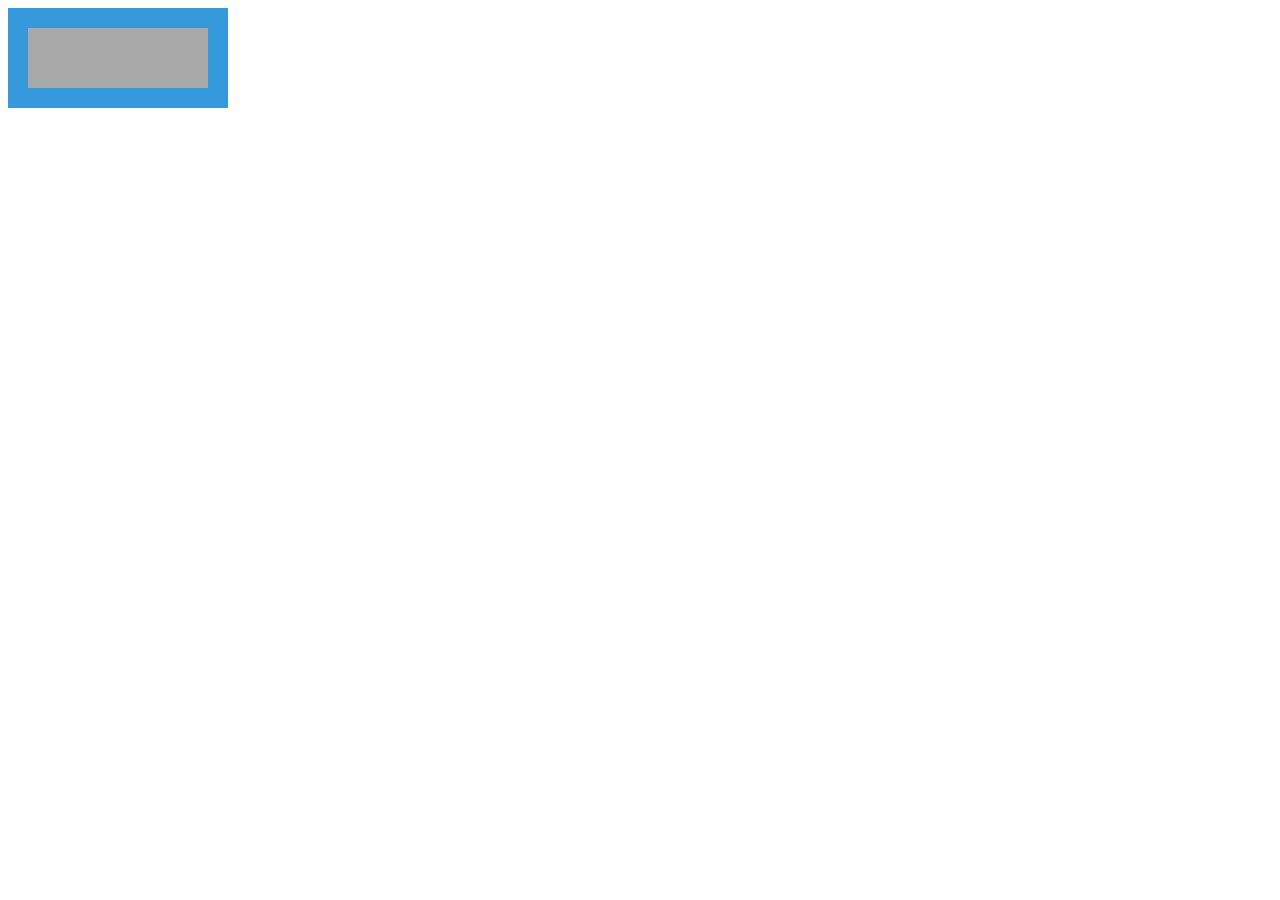
<file: 计时器/index.html>
<!DOCTYPE html>
<html>
<head lang="en">
    <meta charset="UTF-8">
    <title></title>
    <script src="jquery-3.1.1.js"></script>
    <style>
        #box{
            width: 180px;
            height: 60px;
            background: darkgray;
            border: 20px solid #3498DB;
            line-height: 60px;
            text-align: center;
            font-size: 30px;
            position: relative;

        }
        #box #sp1{
            position: absolute;
            left: 8px;
            top: -20px;
            font-size: 8px;
        }
        #box #sp2{
            position: absolute;
            right: 10px;
            top: 20px;
            font-size: 8px;
        }


    </style>
</head>
<body>
<div id="box">
    <span id="sp1"></span>
    <span id="sp3"></span>
    <span id="sp2"></span>
</div>

<script>
$(function(){

    setInterval(function(){
        var data=new Date();
        var second=data.getSeconds();
        var minute=data.getMinutes();
        var hover=data.getHours();
        var week=data.getDay();

        function getTimer(){
            return str= zero(sj(hover))+':'+zero(minute)+':'+zero(second);

        }

        function zero(n){
            return n=n<10?'0'+n:n;
        }
        function sj(m){
            return m=m<=12?m:m-12;
        }
        function hov(){
            return  hr=hover<=12?"AM":"PM";

        }

//    console.log(hov());

        function xinqi(){
            switch(week){
                case 1:
                    x="MON";
                    break;
                case 2:
                    x="TUE";
                    break;
                case 3:
                    x="WED";
                    break;
                case 4:
                    x="THURS";
                    break;
                case 5:
                    x="FRI";
                    break;
                case 6:
                    x="SAT";
                    break;
                case 0:
                    x="SUN";
                    break;
            }
            return x;
        }

        $("#sp1").html(xinqi());
        $("#sp2").html(hov());
        $("#sp3").html(getTimer());

    },1000);













})





</script>



</body>
</html>
</file>
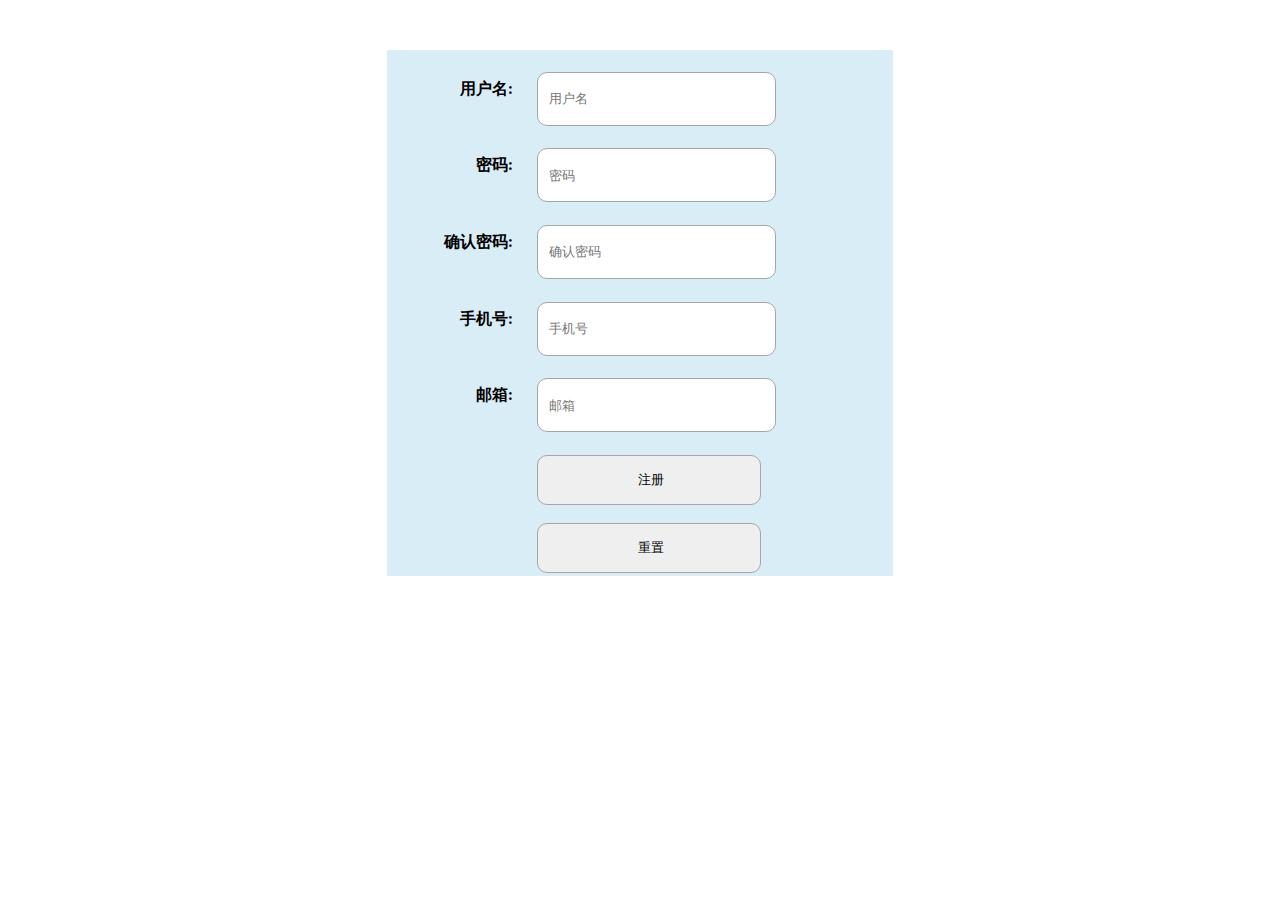
<file: items/zhuce.html>
<!DOCTYPE html>
<html>
<head lang="en">
    <meta charset="UTF-8">
    <title></title>
    <link rel="stylesheet" href="css/zhuce.css"/>
</head>
<body>
    <form action="">
        <table>
            <tr>
                <th>用户名:</th>
                <td><input type="text" placeholder="用户名"/></td>
            </tr>
            <tr>
                <th>密码:</th>
                <td><input type="password" placeholder="密码"/></td>
            </tr>
            <tr>
                <th>确认密码:</th>
                <td><input type="password" placeholder="确认密码"/></td>
            </tr>
            <tr>
                <th>手机号:</th>
                <td><input type="text" placeholder="手机号"/></td>
            </tr>
            <tr>
                <th>邮箱:</th>
                <td><input type="text" placeholder="邮箱"/></td>
            </tr>
            <tr>
                <td></td>
                <td><input type="button" value="注册"/> <input type="reset" value="重置"/></td>
            </tr>
        </table>
    </form>
</body>
</html>
</file>
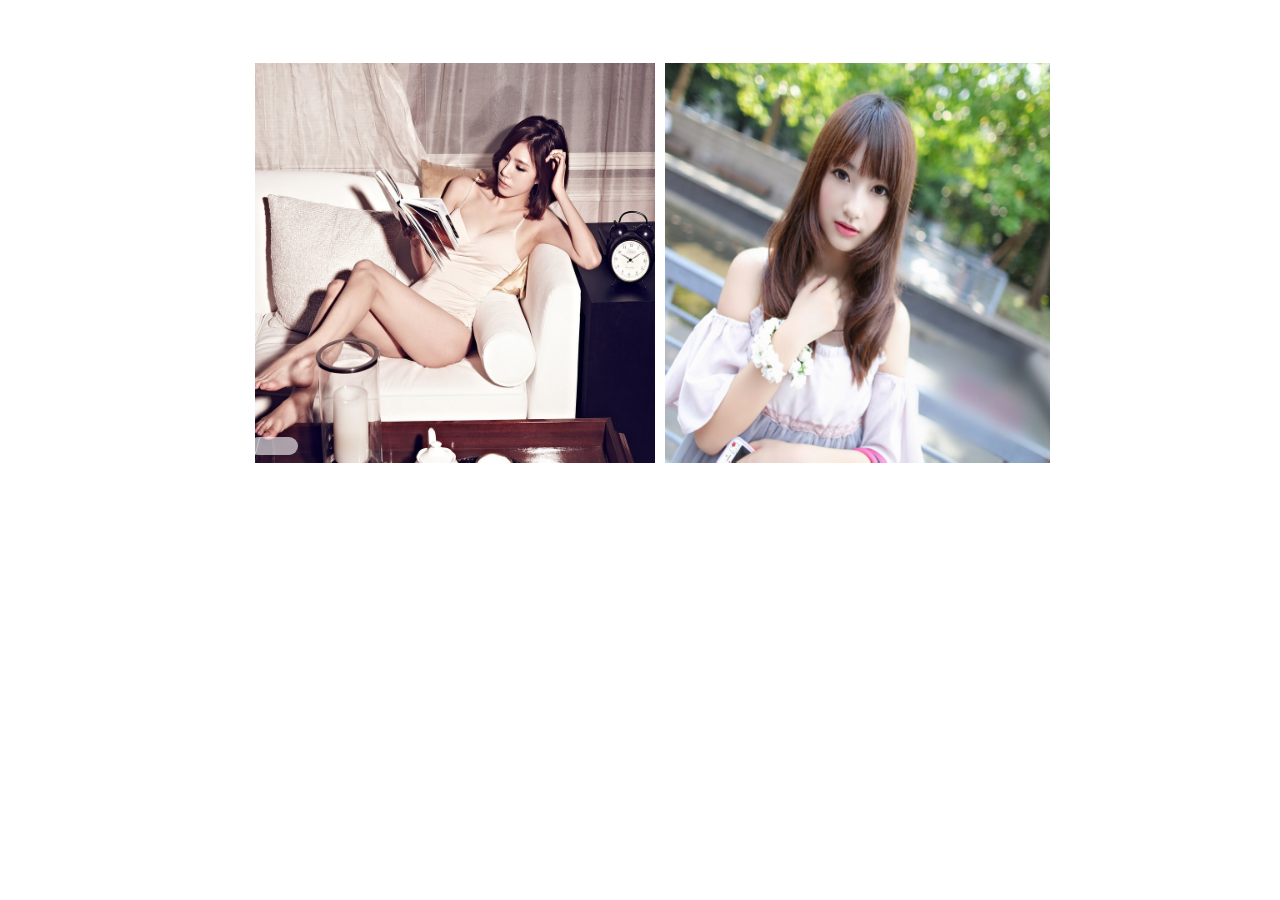
<file: 滚动/滚动.html>
<!DOCTYPE html PUBLIC "-//W3C//DTD XHTML 1.0 Transitional//EN" "http://www.w3.org/TR/xhtml1/DTD/xhtml1-transitional.dtd">
<html xmlns="http://www.w3.org/1999/xhtml">
<head>
    <meta http-equiv="Content-Type" content="text/html; charset=utf-8" />
    <title></title>
    <link href="zzsc.css" type="text/css" rel="stylesheet" />
    <script src="zzsc.js"></script>
</head>

<body>

<div id="ztbox">
    <div id="left"></div>
    <div id="conter">
        <ul>
            <li><a href="javascript:;" target="_blank"><img src="img/1.jpg"></a></li>
            <li><a href="javascript:;" target="_blank"><img src="img/2.jpg"></a></li>
            <li><a href="javascript:;" target="_blank"><img src="img/3.jpg"></a></li>
            <li><a href="javascript:;" target="_blank"><img src="img/4.jpg"></a></li>
            <li><a href="javascript:;" target="_blank"><img src="img/5.jpg"></a></li>
            <li><a href="javascript:;" target="_blank"><img src="img/6.jpg"></a></li>
            <li><a href="javascript:;" target="_blank"><img src="img/7.jpg"></a></li>
            <li><a href="javascript:;" target="_blank"><img src="img/8.jpg"></a></li>
            <li><a href="javascript:;" target="_blank"><img src="img/9.jpg"></a></li>
        </ul>
        <div id="scroll"> <span></span> </div>
    </div>
    <div id="right"></div>
</div>
<div style="text-align:center;margin:50px 0; font:normal 14px/24px 'MicroSoft YaHei';">

</div>
</body>
</html>
</file>
<file: items/css/zhuce.css>
body.html{
    width: 100%;
    height: 100%;
}
ul,li,img,a,span,p,h2,h3,div{
    padding: 0;
    margin: 0;
}
ul{
    padding: 0;
    margin: 0;
}
li{
    list-style: none;
}
a{
    text-decoration: none;
}

/* ע��*/
table{
    width: 40%;
    height: 50%;
    background: #d9edf7;
    margin: 50px auto;
}
table th{
    width: 25%;
    text-align: right;
}
table td input{
    width: 60%;
    height: 50px;
    margin-left: 20px;
    margin-top: 5%;
    padding-left: 3%;
    border-radius: 10px;
    border: 1px solid #a6a6a6;
}
</file>
<file: 滚动/zzsc.css>
@charset "utf-8";
* {
	margin: 0;
	padding: 0;
	list-style: none;
}

img {
	border: 0;
}

#ztbox {
	width: 800px;
	height: 425px;
	margin: 0 auto;
}

#ztbox #left {
	width: 35px;
	height: 63px;
	float: left;
	cursor: pointer;
}

#ztbox #right {
	width: 35px;
	height: 63px;
	float: left;
	cursor: pointer;
}

#ztbox #conter {
	width: 800px;
	height: 400px;
	float: left;
	display: inline;
	overflow: hidden;
	position: relative;
	margin: 0px 10px;
}

#ztbox #conter ul {
	width: auto;
	height: 400px;
	top: 0px;
	left: 0px;
	position: absolute;
	overflow: hidden;
}

#ztbox #conter li {
	width: 400px;
	height: 400px;
	float: left;
	padding: 0px 5px;
	position: relative;
}

#ztbox #conter li img {
	width: 400px;
	height: 400px;
}

#ztbox #scroll {
	width: 800px;
	height: 18px;
	left: 0px;
	bottom: 8px;
	cursor: pointer;
	position: absolute;
}

#ztbox #scroll span {
	width: 48px;
	height: 18px;
	left: 0px;
	bottom: 0px;
	cursor: pointer;
	position: absolute;
	background: #fff;
	border-radius: 10px;
	opacity: 0.6;
}
</file>
